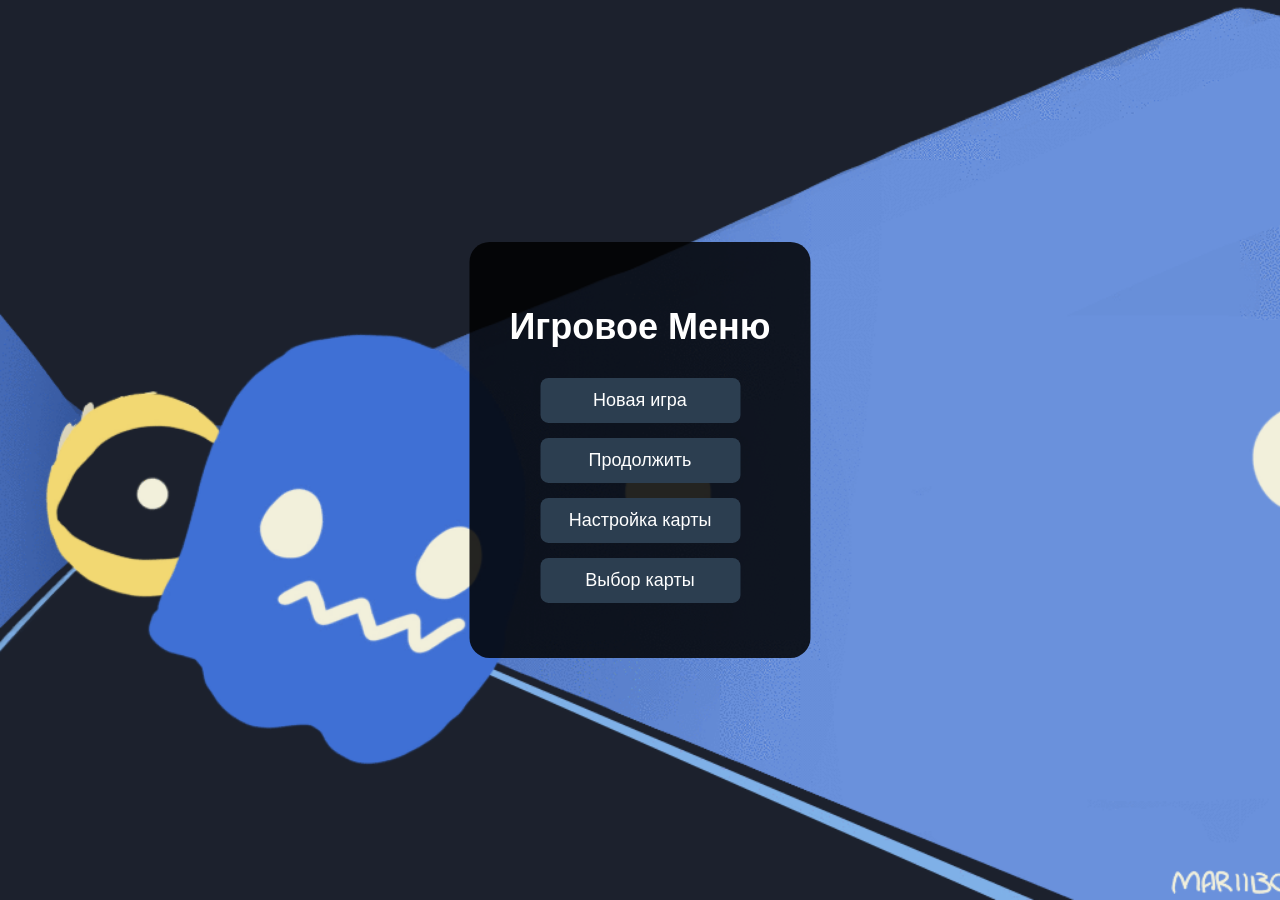
<file: pac-man-my-build/index.html>
<!-- <!DOCTYPE html>
<html lang="en">
  <head>
    <meta charset="utf-8">
    <title>Pac-man</title>
    <link rel="stylesheet" href="style.css">
    <script type="module" src="app.js"></script>
  </head>
  <body>
    <div class="grid"></div>
    <h3>Score:<span id="score"></span></h3>
  </body>
</html> -->

<!DOCTYPE html>
<html lang="ru">
<head>
  <meta charset="UTF-8">
  <title>Меню игры</title>
  <link rel="stylesheet" href="menu.css">
</head>
<body>
  <div id="game-menu" class="menu">
    <h1>Игровое Меню</h1>
    <button onclick="startNewGame()">Новая игра</button>
    <button onclick="continueGame()">Продолжить</button>
    <button onclick="openSettings()">Настройка карты</button>
    <button onclick="selectMap()">Выбор карты</button>
  </div>

  <script src="menu.js"></script>
</body>
</html>
</file>
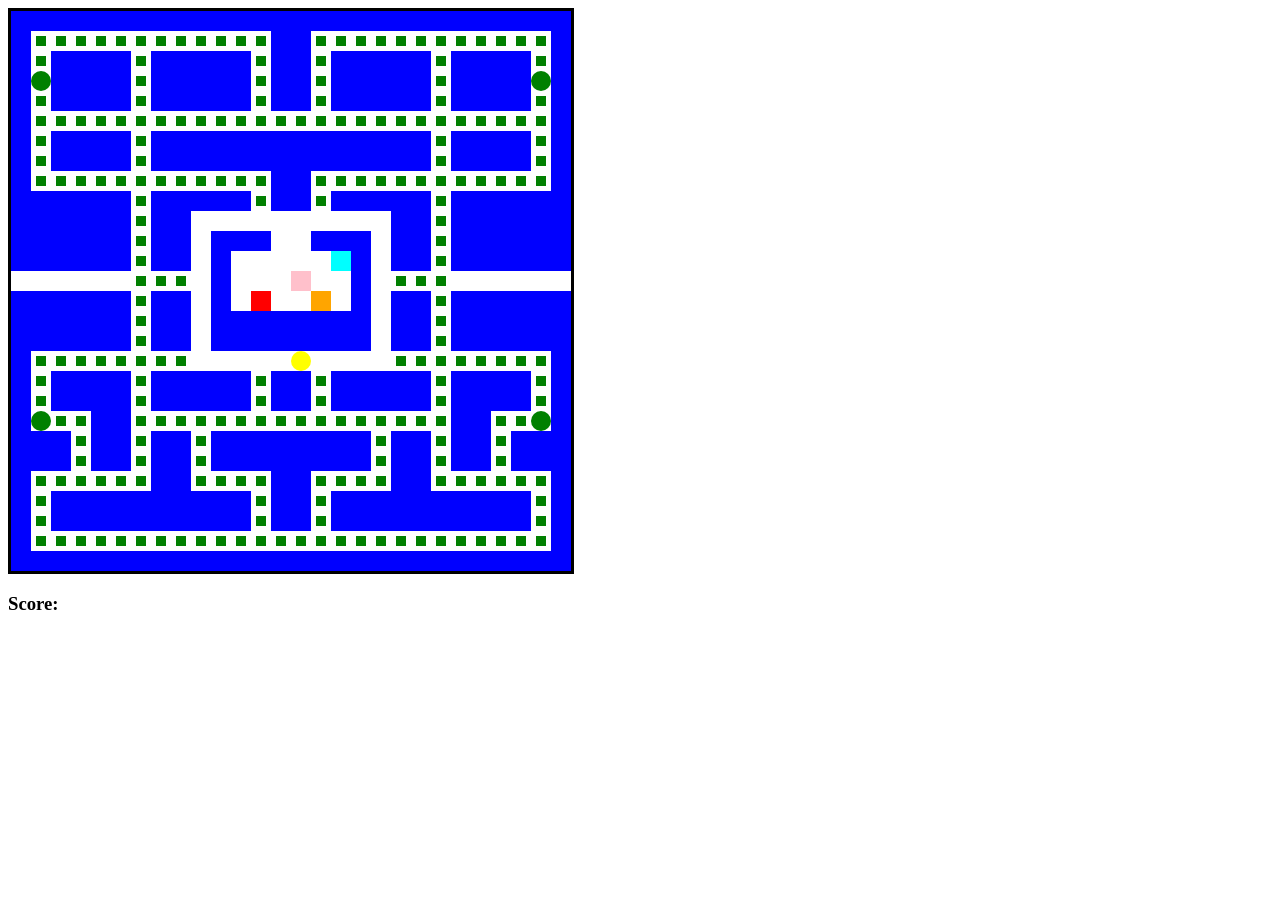
<file: pac-man-my-build/menu.html>
<!-- <!DOCTYPE html>
<html lang="ru">
<head>
  <meta charset="UTF-8">
  <title>Меню игры</title>
  <link rel="stylesheet" href="menu.css">
</head>
<body>
  <div id="game-menu" class="menu">
    <h1>Игровое Меню</h1>
    <button onclick="startNewGame()">Новая игра</button>
    <button onclick="continueGame()">Продолжить</button>
    <button onclick="openSettings()">Настройки</button>
    <button onclick="selectMap()">Выбор карты</button>
  </div>

  <script src="menu.js"></script>
</body>
</html> -->

<!DOCTYPE html>
<html lang="en">
  <head>
    <meta charset="utf-8">
    <title>Pac-man</title>
    <link rel="stylesheet" href="style.css">
    <script type="module" src="app.js"></script>
  </head>
  <body>
    <div class="grid"></div>
    <h3>Score:<span id="score"></span></h3>
  </body>
</html>
</file>
<file: pac-man-my-build/style.css>
.grid {
    display: flex;
    flex-wrap: wrap;
    width: 560px;
    height: 560px;
    border: solid black;
}
  
.grid div {
    width: 20px;
    height: 20px;
}

.pac-dot {
    background-color: green;   
    border: 5px solid white;
    box-sizing: border-box;
}

.wall {
    background-color: blue;
}

.power-pellet {
    background-color: green;
    border-radius: 10px;
}

.blinky {
    background-color: red;
}

.pinky {
    background-color: pink;
}

.inky {
    background-color: cyan;
}

.clyde {
    background-color: orange;     
}

.pac-man {
    background-color: yellow;
    border-radius: 10px;
}

.scared-ghost {
    background-color: aquamarine;
}
</file>
<file: pac-man-my-build/menu.css>
body {
  margin: 0;
  padding: 0;

  position: relative;
  height: 100vh;

  /* background-color: black; */
  background-image: url('assets/back-game-1.gif');
  background-repeat: no-repeat;
  background-size: cover;
  background-position: center;

  font-family: Arial, sans-serif;
  color: white;

}

.menu {
  position: absolute;
  top: 50%;
  left: 50%;
  transform: translate(-50%, -50%);
  background: rgba(0, 0, 0, 0.85);
  padding: 40px;
  border-radius: 20px;
  text-align: center;
}

.menu h1 {
  margin-bottom: 30px;
  font-size: 36px;
}

.menu button {
  display: block;
  width: 200px;
  margin: 15px auto;
  padding: 12px 0;
  font-size: 18px;
  background-color: #2c3e50;
  color: white;
  border: none;
  border-radius: 8px;
  cursor: pointer;
  transition: background-color 0.2s ease;
}

.menu button:hover {
  background-color: #34495e;
}
</file>
